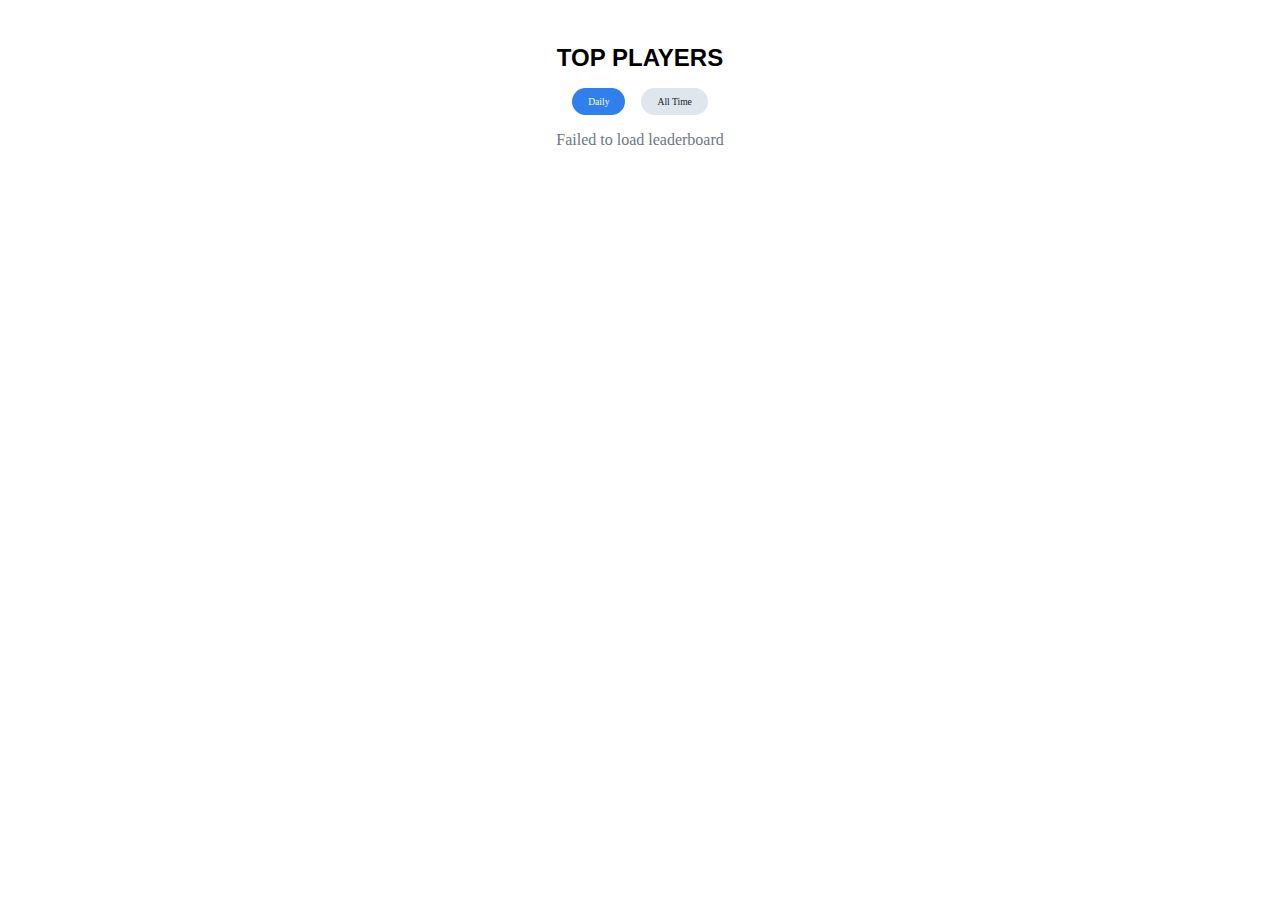
<file: leaderboard.html>
<!DOCTYPE html>
<html lang="en">
<head>
  <meta charset="UTF-8">
  <title>Leaderboard</title>
  <style>
    :root {
      --primary: #2f80ed;
      --accent: #56ccf2;
      --bg: #f2f5f9;
      --card-bg: #ffffff;
      --text: #0d1b2a;
      --subtext: #6c7787;
      --border: #e0e6ed;
    }
    .leaderboard-item {
      margin-bottom: 0.5rem;
      display: flex;
      align-items: center;
      gap: 0.5rem;
      padding: 0.5rem;
      border-radius: 12px;
      background: transparent;
      transition: all 0.2s ease;
    }
    .leaderboard-item.current-user {
      background: rgba(47, 128, 237, 0.1);
      box-shadow: 0 0 0 2px var(--accent);
    }
    .loading-overlay {
      position: fixed;
      top: 0;
      left: 0;
      right: 0;
      bottom: 0;
      background: rgba(255,255,255,0.9);
      display: none;
      justify-content: center;
      align-items: center;
      font-family: 'Press Start 2P', cursive;
      z-index: 1000;
      transition: opacity 0.3s ease;
      opacity: 0;
      pointer-events: none;
    }
    .loading-overlay.active {
      display: flex;
      opacity: 1;
    }
  </style>
</head>
<body>
  <div class="tab-page" id="leaderboard">
    <div style="padding: 1rem;">
      <h2 style="text-align:center; font-family: 'Rubik Mono One', sans-serif; margin-bottom: 1rem;">TOP PLAYERS</h2>
      <div style="display: flex; justify-content: center; gap: 1rem; margin-bottom: 1rem;">
        <button id="dailyLeaderboard" style="background: var(--primary); color: white; border: none; padding: 0.5rem 1rem; border-radius: 999px; font-family: 'Press Start 2P', cursive; font-size: 0.6rem;">Daily</button>
        <button id="alltimeLeaderboard" style="background: var(--border); color: var(--text); border: none; padding: 0.5rem 1rem; border-radius: 999px; font-family: 'Press Start 2P', cursive; font-size: 0.6rem;">All Time</button>
      </div>
      <ul id="leaderboardList" style="list-style: none; padding: 0; margin: 0;">
        <li style="text-align:center; color: var(--subtext);">Loading...</li>
      </ul>
    </div>
  </div>

  <div class="loading-overlay" id="loader">LOADING...</div>

  <script>
    const dbUrl = "https://tralalero-fec07-default-rtdb.firebaseio.com";
    let userId = null;
    let leaderboardType = 'daily';
    
    document.addEventListener("DOMContentLoaded", function() {
      // Загрузка Telegram пользователя
      try {
        const tgUser = Telegram.WebApp.initDataUnsafe?.user;
        if (tgUser) userId = tgUser.id.toString();
      } catch (e) {
        console.log('Telegram context not available');
      }
      
      // Настройка кнопок лидерборда
      document.getElementById('dailyLeaderboard').addEventListener('click', () => {
        leaderboardType = 'daily';
        updateLeaderboardTabs();
        loadLeaderboard();
      });
      
      document.getElementById('alltimeLeaderboard').addEventListener('click', () => {
        leaderboardType = 'alltime';
        updateLeaderboardTabs();
        loadLeaderboard();
      });
      
      updateLeaderboardTabs();
      loadLeaderboard();
    });
    
    function updateLeaderboardTabs() {
      const dailyBtn = document.getElementById('dailyLeaderboard');
      const alltimeBtn = document.getElementById('alltimeLeaderboard');
      
      dailyBtn.style.background = leaderboardType === 'daily' ? 'var(--primary)' : 'var(--border)';
      dailyBtn.style.color = leaderboardType === 'daily' ? 'white' : 'var(--text)';
      alltimeBtn.style.background = leaderboardType === 'alltime' ? 'var(--primary)' : 'var(--border)';
      alltimeBtn.style.color = leaderboardType === 'alltime' ? 'white' : 'var(--text)';
    }
    
    async function loadLeaderboard() {
      showLoader();
      try {
        const orderBy = leaderboardType === 'daily' ? 'daily_taps' : 'balance';
        const response = await fetch(`${dbUrl}/users.json?orderBy="${orderBy}"&limitToLast=50`);
        const data = await response.json();
        
        const sorted = Object.entries(data)
          .sort((a, b) => (b[1]?.[orderBy] || 0) - (a[1]?.[orderBy] || 0))
          .slice(0, 10);
        
        renderLeaderboard(sorted, orderBy);
      } catch(err) {
        console.error('Leaderboard error:', err);
        document.getElementById("leaderboardList").innerHTML = 
          '<li style="text-align:center; color: var(--subtext);">Failed to load leaderboard</li>';
      } finally {
        hideLoader();
      }
    }
    
    function renderLeaderboard(data, orderBy) {
      const list = document.getElementById("leaderboardList");
      list.innerHTML = data.map(([id, user], i) => {
        const isCurrentUser = id === userId?.toString();
        const value = user[orderBy] || 0;
        
        return `
          <li class="leaderboard-item ${isCurrentUser ? 'current-user' : ''}">
            <span style="font-weight: bold; color: var(--primary); width: 24px; text-align: center;">#${i + 1}</span>
            <img src="${user.photo_url || 'https://placehold.co/32x32'}" 
                 style="width: 32px; height: 32px; border-radius: 50%; border: 2px solid var(--accent); object-fit: cover;">
            <span style="flex: 1; white-space: nowrap; overflow: hidden; text-overflow: ellipsis;">
              ${user.first_name || 'Player'}
            </span>
            <span style="color: var(--subtext); font-family: 'Press Start 2P', cursive; font-size: 0.7rem;">
              ${value.toLocaleString()} ${orderBy === 'daily_taps' ? '👆' : '💰'}
            </span>
          </li>`;
      }).join("");
    }
    
    function showLoader() {
      document.getElementById('loader').classList.add('active');
    }
    
    function hideLoader() {
      document.getElementById('loader').classList.remove('active');
    }
  </script>
</body>
</html>
</file>
